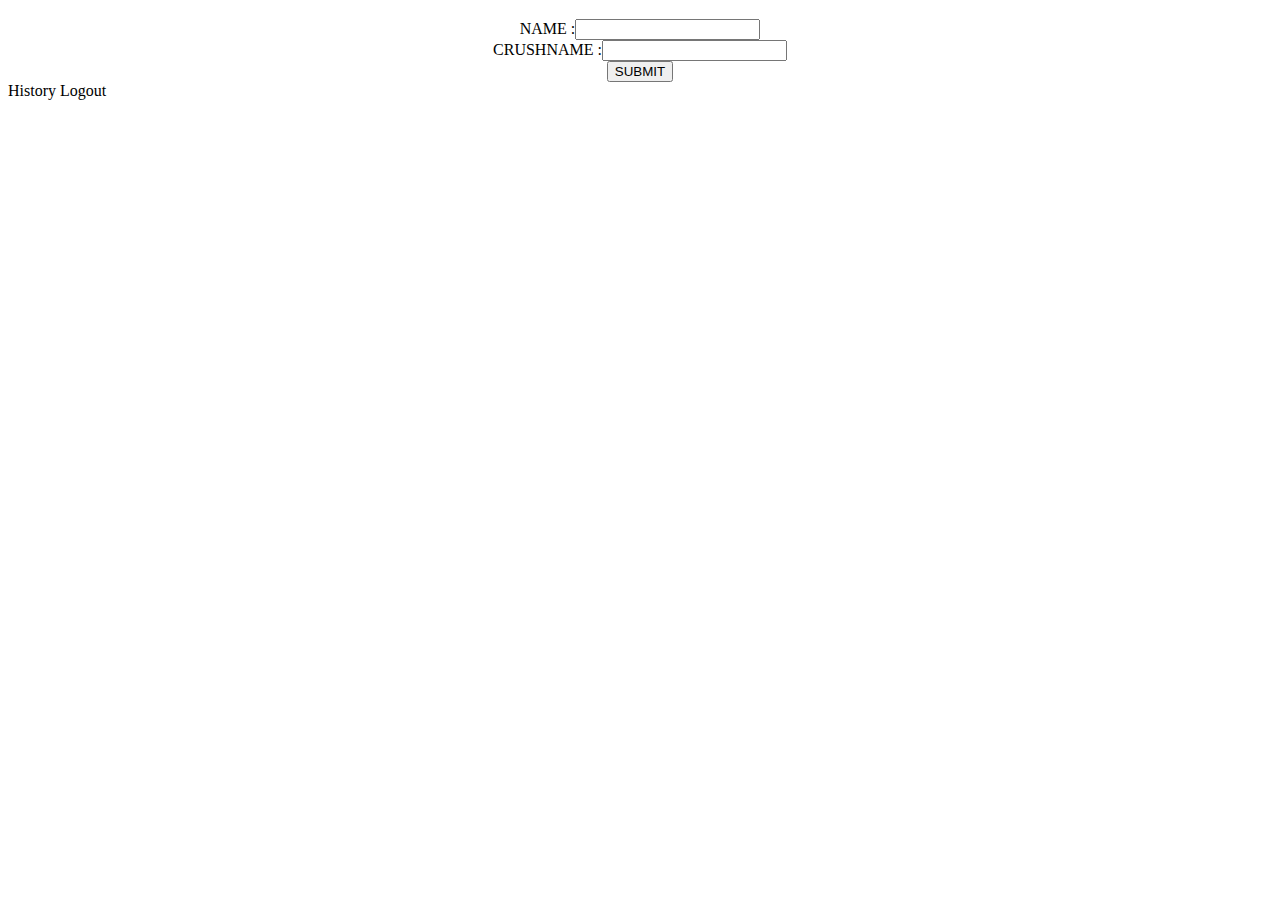
<file: src/main/resources/templates/index.html>
<!DOCTYPE html>
<html  xmlns:th="http://www.thymeleaf.org">
<head>
<meta charset="ISO-8859-1">
<title>Insert title here</title>
</head>
<body>
<h3 th:text=" 'Welcome ' + ${#authentication.getPrincipal().getUsername()}"></h3>

	<div align="center">
	
		<form th:action="@{/submit}" th:object="${history}" method="post">
		<label>NAME :</label><input type="text" th:field="*{name}">
							<span th:if="${#fields.hasErrors('name')}" th:errors="*{name}"></span>	<br>
							
		<label>CRUSHNAME :</label><input type="text" th:field="*{crushname}">
								<span th:if="${#fields.hasErrors('crushname')}" th:errors="*{crushname}"></span><br>
		<input type="submit" value="SUBMIT">
		</form>
	
	</div>

<a th:href="@{/history}">History</a>
<a th:href="@{/logout}">Logout</a>
</body>
</html>
</file>
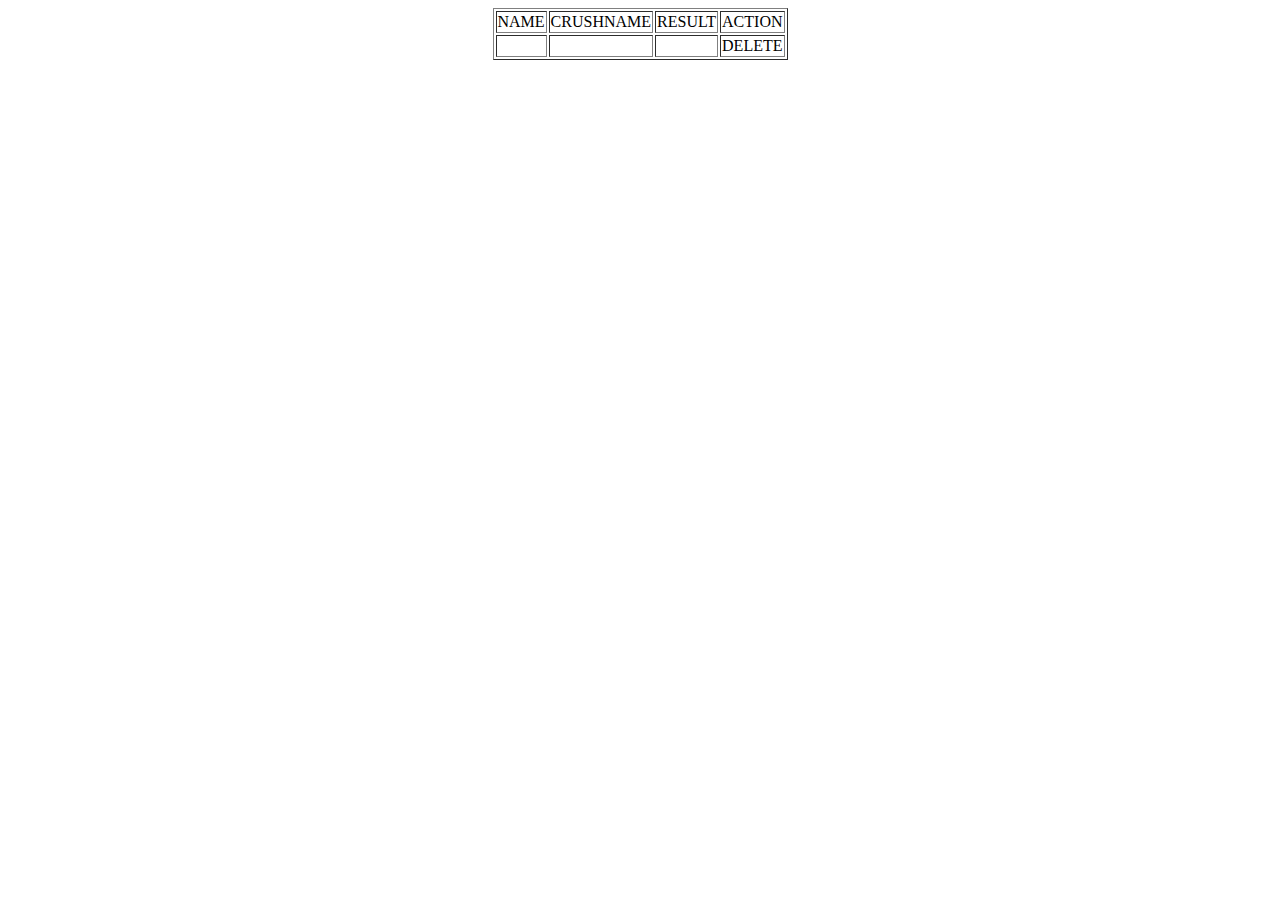
<file: src/main/resources/templates/historyview.html>
<!DOCTYPE html>
<html  xmlns:th="http://www.thymeleaf.org">
<head>
<meta charset="ISO-8859-1">
<title>Insert title here</title> 
  <link href="https://cdn.jsdelivr.net/npm/bootstrap@5.0.0-beta2/dist/css/bootstrap.min.css" rel="stylesheet" integrity="sha384-BmbxuPwQa2lc/FVzBcNJ7UAyJxM6wuqIj61tLrc4wSX0szH/Ev+nYRRuWlolflfl" crossorigin="anonymous">
 </head> 
<body>



<div align="center">
 <table border="1">
 	<thead>
 		<tr>
 			<td>NAME</td>
 			<td>CRUSHNAME</td>
 			<td>RESULT</td>
 			<td>ACTION</td>		
 		</tr>
 	</thead>
 	<tr th:each="historyList : ${listHistory}">
 	
 		<td th:text="${historyList.name}"></td>
 		<td th:text="${historyList.crushname}"></td>
  		<td th:text="${historyList.result}"></td>
  		<td><a th:href="@{/delete-history/(id=${historyList.id})}">DELETE</a></td>
<!--   		<td th:hide="${historyList.id}"></td> -->
 	</tr>
 
 	
 </table>
 </div> 
</body>
</html>
</file>
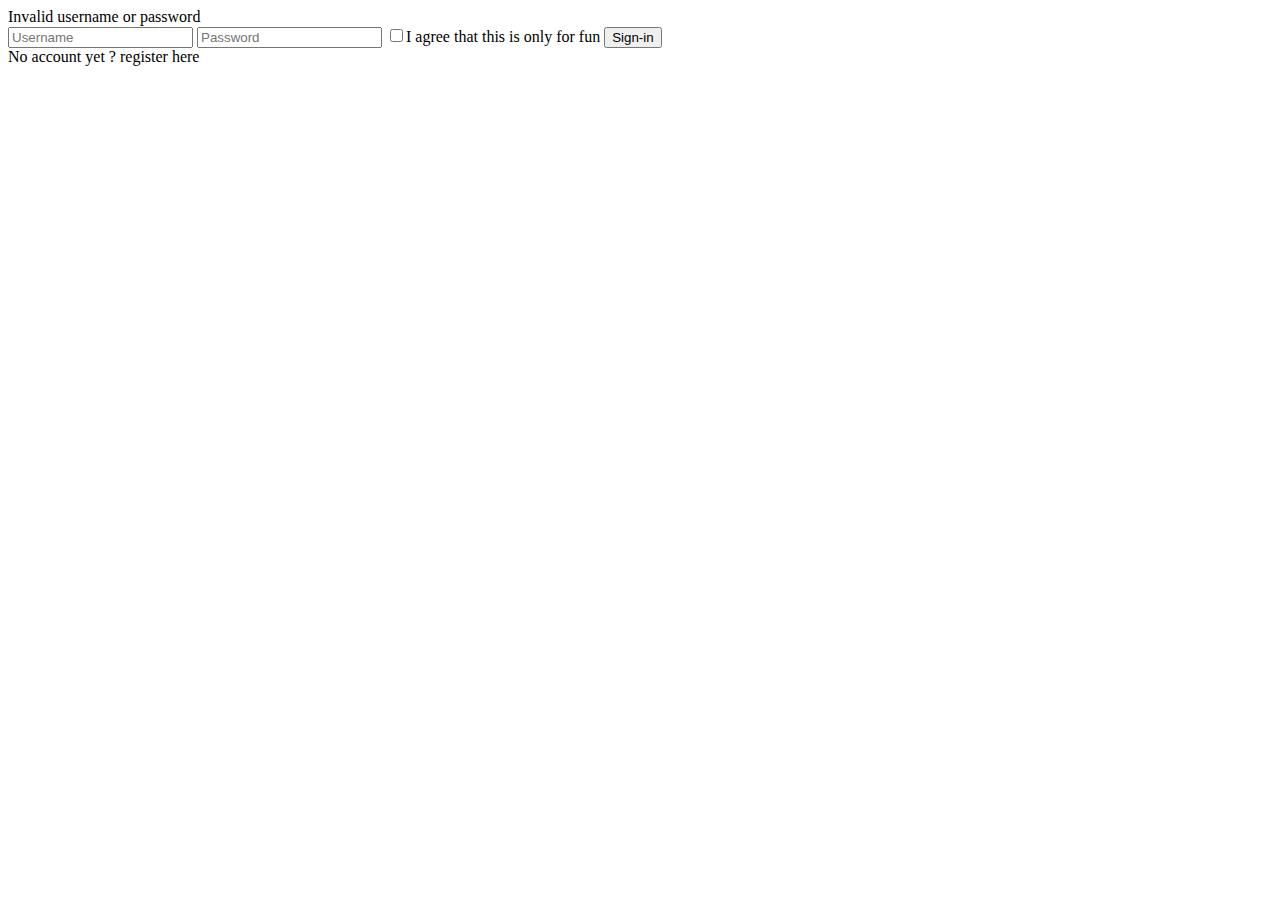
<file: src/main/resources/templates/LoginView.html>
<!DOCTYPE html>
<html  xmlns:th="http://www.thymeleaf.org">
<head>
	<title>Love calculator</title>
	<link rel="stylesheet" type="text/css" th:href="@{/css/style.css}">	
</head>
<body>

		<div class="hero">
			
				<div class="sub-hero">
					<div id="error"></div>
					<form class="input-form" id="login" action="/login" method="post">
					
						<div class="login-error" th:if="${param.error}"> Invalid username or password</div>
						<div class="register-success" th:utext="${message}"></div>
						
						<input type="text" id="username" class="input-field" placeholder="Username" name="username">
						<input type="password" id="password" class="input-field" placeholder="Password" name="password">
						
						<input type="checkbox" value="true" name="check-box" class="checkbox-field"><span>I agree that this is only for fun </span>
						<input type="submit" class="submit-btn" value="Sign-in"><br>
						
						<span class="span">No account yet ? <a th:href="@{/sign-up}">register here</a></span>
					</form>
					

					
					
				</div>


		</div>

		



</body>
</html>
</file>
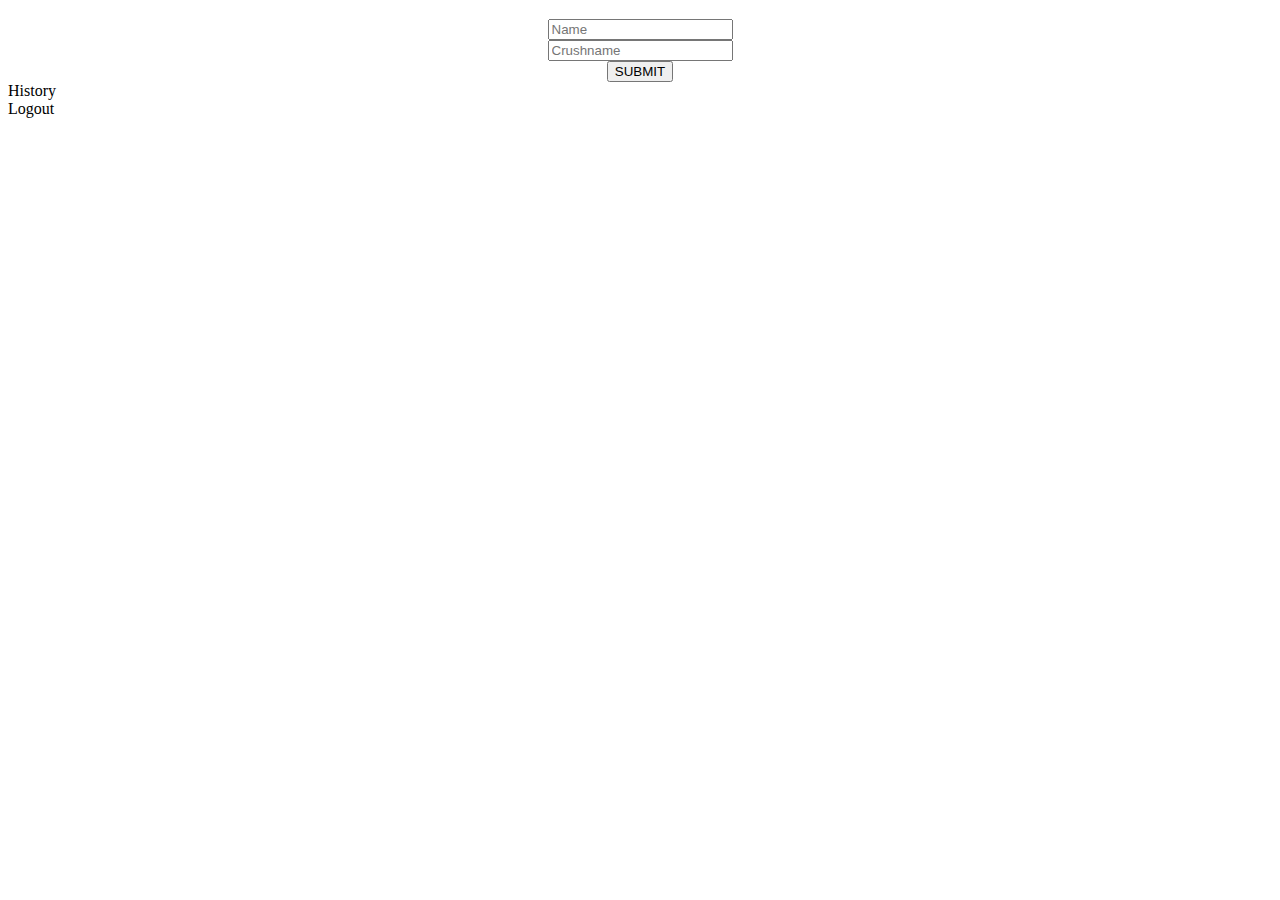
<file: src/main/resources/templates/MainView.html>
<!DOCTYPE html>
<html  xmlns:th="http://www.thymeleaf.org">
<head>
<meta charset="ISO-8859-1">
<title>Insert title here</title>
<link rel="stylesheet" type="text/css" th:href="@{/css/style.css}">	
</head>
<body>
<h3 th:text=" 'Welcome ' + ${#authentication.getPrincipal().getUsername()}"></h3>

	<div align="center">
	
		<form   th:action="@{/submit}" th:object="${history}" method="post">
		<input class="input-field"  type="text" th:field="*{name}" placeholder="Name">
							<span th:if="${#fields.hasErrors('name')}" th:errors="*{name}"></span>	<br>
							
		<input class="input-field"  type="text" th:field="*{crushname}" placeholder="Crushname">
								<span th:if="${#fields.hasErrors('crushname')}" th:errors="*{crushname}"></span><br>
		<input type="submit" class="submit-btn" value="SUBMIT">
		</form>
		</div>
	
	

<a th:href="@{/history}">History</a><br>
<a th:href="@{/logout}">Logout</a>
</body>
</html>
</file>
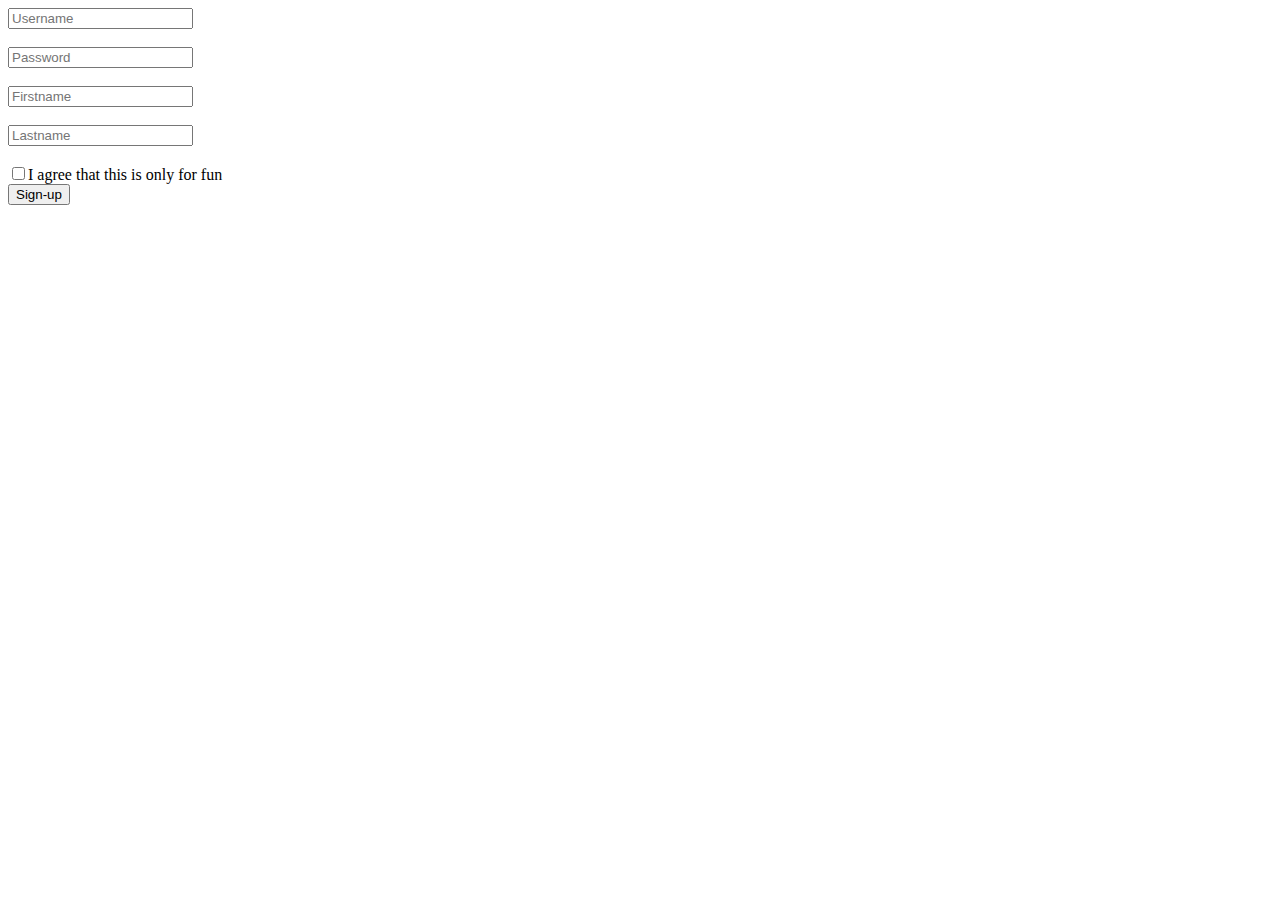
<file: src/main/resources/templates/RegisterView.html>
<!DOCTYPE html>
<html  xmlns:th="http://www.thymeleaf.org">
<head>
	<title>Love calculator</title>
	<link rel="stylesheet" type="text/css" th:href="@{/css/style.css}">

	
</head>
<body>
					<div class="hero">
			
				<div class="sub-hero">
				
				
				
			     	<form class="input-form" id="register" th:action="@{/register}" th:object="${users}"  th:method="post">
						<div id="error"></div>
						<span th:utext="${message}"></span>
						
						
						<input type="text" id="username" class="input-field" placeholder="Username" th:field="*{username}">
						<div class="error-field">
						<span  th:if="${#fields.hasErrors('username')}" th:errors="*{username}"></span><br>
						</div>
						<input type="password" id="password"  class="input-field" placeholder="Password" th:field="*{password}">
						<div class="error-field">
						<span th:if="${#fields.hasErrors('password')}" th:errors="*{password}"></span><br>
						</div>
						<input type="text" id="firstname" class="input-field" placeholder="Firstname" th:field="*{firstname}">
						<div class="error-field">
						<span th:if="${#fields.hasErrors('firstname')}" th:errors="*{firstname}"></span><br>
						</div>
						<input type="text" id="lastname" class="input-field" placeholder="Lastname" th:field="*{lastname}">
						<div class="error-field">
						<span th:if="${#fields.hasErrors('lastname')}" th:errors="*{lastname}"></span><br>
						</div>
						<input type="checkbox"class="checkbox-field" value="true" name="cbox" required><span>I agree that this is only for fun </span>
						<div class="error-field">
						<span th:utext="${conditionerror}"></span>
						</div>
						<input type="submit" class="submit-btn" value="Sign-up">
					</form>
					</div>
					</div>
					
</body>
</html>
</file>
